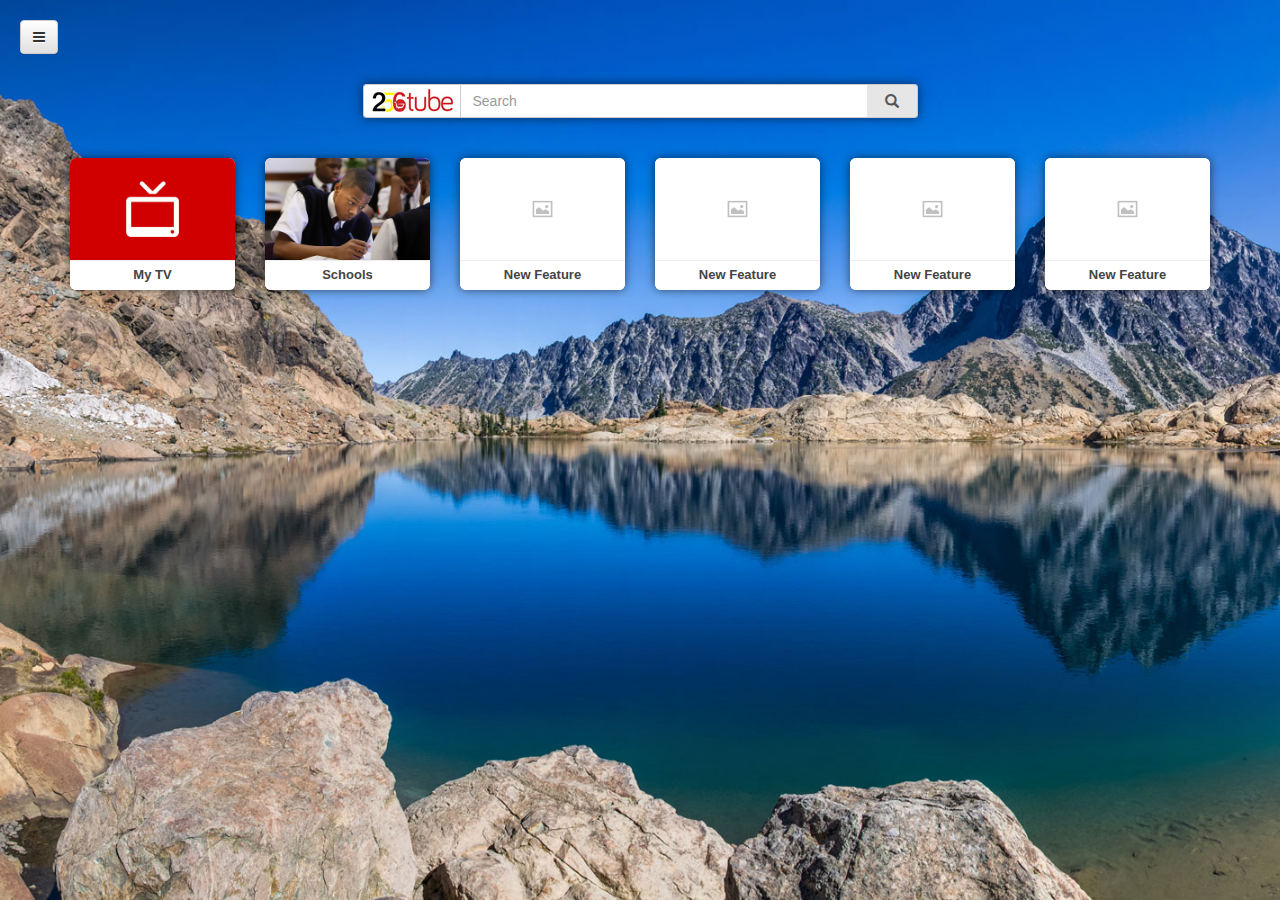
<file: index.html>
<!DOCTYPE html>
<html lang="en">
<head>
<meta charset="utf-8">
<meta http-equiv="X-UA-Compatible" content="IE=edge">
<meta content="width=device-width, initial-scale=1, maximum-scale=1, user-scalable=no" name="viewport">
<meta name="description" content="">
<meta name="author" content="">
<title>256 Tube</title>

<!--Styles-->
<link rel="stylesheet" type="text/css" href="css/font-awesome.min.css">

<!-- Bootstrap Core CSS -->
<link href="css/bootstrap.min.css" rel="stylesheet">
<link href="css/bootstrap-theme.min.css" rel="stylesheet">
<link href="css/angular.treeview.css" rel="stylesheet">


<!-- Custom CSS -->
<link href="css/simple-sidebar.css" rel="stylesheet">
<link rel="stylesheet" type="text/css" href="css/custom.css">

<!-- HTML5 Shim and Respond.js IE8 support of HTML5 elements and media queries -->
<!-- WARNING: Respond.js doesn't work if you view the page via file:// -->
<!--[if lt IE 9]>
        <script src="https://oss.maxcdn.com/libs/html5shiv/3.7.0/html5shiv.js"></script>
        <script src="https://oss.maxcdn.com/libs/respond.js/1.4.2/respond.min.js"></script>
    <![endif]-->

<!--Angular--> 
<script src="js/angular.js"></script>
<script src="js/angular-route.js"></script> 
<script src="js/angular.treeview.min.js"></script> 
<script src="js/app.js"></script>
<script src="js/controllers.js"></script> 
</head>

<body ng-app="myApp">
<div id="wrapper"> 
  
  <!-- Sidebar -->
  <div id="sidebar-wrapper">
    <ul class="sidebar-nav">
      <li class="sidebar-brand"> <a style="color:#ececec !important; line-height: 15px; padding:15px 0px;"> <img style="float:left; margin-left:15px;" src="images/default-profile.jpg" class="img-circle" width="30" height="30" alt="user profile"> <span style="display: block;font-size: 15px; font-weight: bold; text-indent: 5px;">Hakim Ramon</span> <span style="display: block;font-size: 11px; text-indent: 5px; margin-top: 3px;">200,000 UGX</span> </a> </li>
      <li> <a href="#!/home"><i style="text-indent: 0px;" class="fa fa-th"></i> Home</a> </li>
      <li> <a href="#"><i style="text-indent: 0px;" class="fa fa-user"></i> Profile</a> </li>
      <li> <a href="#"><i style="text-indent: 0px;" class="fa fa-money"></i> Get Credit</a> </li>
      <li> <a href="#"><i style="text-indent: 0px;" class="fa fa-clock-o"></i> Purchase History</a> </li>
      <li> <a href="#"><i style="text-indent: 0px;" class="fa fa-support"></i> Help</a> </li>
      <li> <a href="#"><i style="text-indent: 0px;" class="fa fa-sign-out"></i> Log Out</a> </li>
    </ul>
  </div>
  <!-- /#sidebar-wrapper --> 
  
  <!-- Page Content -->
<div id="page-content-wrapper"> 
 <!--
  <input type="text" ng-model="mydata" name="mydata">
  <p>Hello: {{mydata}}</p>-->

<div ng-view></div>
</div>
</div>
<!-- /#page-content-wrapper --> 

<!-- Modal -->

<div class="modal fade" id="myModal" tabindex="-1" role="dialog" aria-labelledby="myModalLabel">
  <div class="modal-dialog" role="document">
    <div class="modal-content">
      <div class="modal-header">
        <button type="button" class="close" data-dismiss="modal" aria-label="Close"><span aria-hidden="true">&times;</span></button>
        <h4 class="modal-title" id="myModalLabel"><i class="fa fa-tv"></i> My TV</h4>
      </div>
      <div class="modal-body">
        <ul class="list-inline">
       <li style="border: 1px solid #eee;padding: 10px;">
       <a class="custom-close" href="#!/myTV"> <img src="tv_logos/nbs.jpg" width="50" height="50"></a>
       </li>
       <li style="border: 1px solid #eee;padding: 10px;">
       <a class="custom-close" href="#!/nTV"> <img src="tv_logos/ntv.jpg" width="50" height="50"></a>
       </li>
       </ul>
      </div>
      
    </div>
  </div>
</div>







</div>
<!-- /#wrapper --> 

<!-- jQuery --> 
<script src="js/jquery.js"></script>

<!-- Bootstrap Core JavaScript --> 
<script src="js/bootstrap.min.js"></script> 


<script>
$(function () {
    $(".custom-close").on('click', function() {
        $('#myModal').modal('hide');
    });
});
</script>

</body>
</html>
</file>
<file: css/angular.treeview.css>
div[data-angular-treeview] {
  /* prevent user selection */
  -moz-user-select: -moz-none;
  -khtml-user-select: none;
  -webkit-user-select: none;
  -ms-user-select: none;
  user-select: none;

  /* default */
  font-family: Tahoma;
  font-size:13px;
  color: #555;
  text-decoration: none;
}

div[data-tree-model] ul {
  margin: 0;
  padding: 0;
  list-style: none; 
  border: none;
  overflow: hidden;
}

div[data-tree-model] li {
  position: relative;
  padding: 0 0 0 20px;
  line-height: 20px;
}

div[data-tree-model] li .expanded {
  padding: 1px 10px;
  background-image: url("../img/folder.png");
  background-repeat: no-repeat;
}

div[data-tree-model] li .collapsed {
  padding: 1px 10px;
  background-image: url("../img/folder-closed.png");
  background-repeat: no-repeat;
}

div[data-tree-model] li .normal {
  padding: 1px 10px;
  background-image: url("../img/file.png");
  background-repeat: no-repeat;
}

div[data-tree-model] li i, div[data-tree-model] li span {
  cursor: pointer;
}

div[data-tree-model] li .selected {
  background-color: #aaddff;
  font-weight: bold;
  padding: 1px 5px;
}
</file>
<file: css/custom.css>
html{
	min-height:100%;
	}
	
body{
	background: url(../images/bg.jpg);
	background-size:cover;
	background-repeat:no-repeat;
}

/*Search Box*/
#imaginary_container{
    margin-top:30px;
}

.stylish-input-group{
	box-shadow: 0px 0px 10px rgba(0, 0, 0, 0.56);
}

.stylish-input-group .input-group-addon{
    background: #e6e6e6 !important; 
}
.stylish-input-group .form-control{
	border-right:0; 
	box-shadow:0 0 0; 
	border-color:#ccc;
}
.stylish-input-group button{
    border:0;
    background:transparent;
}

.portfolio-item {
	padding-top: 40px;
    margin-bottom: 25px;
}

.card{
	background:#fff;
	border:none;
	box-shadow: 0px 0px 10px rgba(0, 0, 0, 0.56);
	-moz-border-radius-bottomleft:6px;
	-moz-border-radius-bottomright:6px;
	-webkit-border-bottom-left-radius:6px;
	-webkit-border-bottom-right-radius:6px;
	border-bottom-left-radius: 6px; 
	border-bottom-right-radius: 6px;
	-moz-border-radius-topright:6px;
	-moz-border-radius-topleft:6px;
	-webkit-border-top-right-radius:6px;
	-webkit-border-top-left-radius:6px;
	border-top-left-radius:6px;
	border-top-right-radius:6px;
}

.card img{
border-top-right-radius: 6px;
border-top-left-radius: 6px;
-moz-border-radius-topleft:6px;
-moz-border-radius-topright:6px;
-webkit-border-top-right-radius:6px;
-webkit-border-top-left-radius:6px;
}

.caption{
	background:#fff;
	border-top: 1px #ededed solid;
	color:#444;
	font-weight: bold;
	text-align: center;
	font-size: 13px;
	border-bottom-left-radius: 6px;
	border-bottom-right-radius: 6px; 
	padding: 5px;
}

.searchlogo{
	padding:0px;
	background: #fff !important;
	padding: 0px 5px;
}

.modal-lg {
    width: 900px;
}

.modal-content
{
	border-radius: 4px;
}


.panel-title {
    font-size: 14px;
    color: inherit;
    font-weight: bold;
}

video {
    width: 100%;
    height: 450px;
    background:#000000;
}

/*Side bar menu*/
.side-bar-container{
	overflow-y: auto; overflow-x: hidden; height: 400px;
	border-right: 1px solid #eee;
}

.folder{
	color:#49a1ff !important;
	font-size: 14px;
}


.side-bar-links{
	font-size: 12px;
	font-weight: 600;
	color: #444;
}

.side-bar-links a{
	color:#444;
}

/*
.side-bar-links a:hover, a:focus{
	background: transparent !important;
	font-size: 12px;
	padding: 5px 15px !important;
	color: #818181;
}*/
</file>
<file: css/simple-sidebar.css>
/*!
 * Start Bootstrap - Simple Sidebar (http://startbootstrap.com/)
 * Copyright 2013-2016 Start Bootstrap
 * Licensed under MIT (https://github.com/BlackrockDigital/startbootstrap/blob/gh-pages/LICENSE)
 */
 

 body {
    overflow-x: hidden;
 }

/* Toggle Styles */

#wrapper {
    padding-left: 0;
    -webkit-transition: all 0.5s ease;
    -moz-transition: all 0.5s ease;
    -o-transition: all 0.5s ease;
    transition: all 0.5s ease;
}

#wrapper.toggled {
    padding-left: 200px;
}

#sidebar-wrapper {
    z-index: 1000;
    position: fixed;
    left: 200px;
    width: 0;
    height: 100%;
    margin-left: -200px;
    overflow-y: auto;
    background:#252525;
    -webkit-transition: all 0.5s ease;
    -moz-transition: all 0.5s ease;
    -o-transition: all 0.5s ease;
    transition: all 0.5s ease;
}

#wrapper.toggled #sidebar-wrapper {
    width: 200px;
}

#page-content-wrapper {
    width: 100%;
    position: absolute;
    padding: 15px;
}

#wrapper.toggled #page-content-wrapper {
    position: absolute;
    margin-right: -200px;
}

/* Sidebar Styles */

.sidebar-nav {
    position: absolute;
    top: 0;
    width: 200px;
    margin: 0;
    padding: 0;
    list-style: none;
}

.sidebar-nav li {
    text-indent: 20px;
    line-height: 40px;
}

.sidebar-nav li a {
    display: block;
    text-decoration: none;
    color: #999999;
}

.sidebar-nav li a:hover {
    text-decoration: none;
    color: #fff;
    background: rgba(255,255,255,0.2);
}

.sidebar-nav li a:active,
.sidebar-nav li a:focus {
    text-decoration: none;
}

.sidebar-nav > .sidebar-brand {
    height: 65px;
    font-size: 18px;
    line-height: 60px;
}

.sidebar-nav > .sidebar-brand a {
    color: #999999;
}

.sidebar-nav > .sidebar-brand a:hover {
    color: #fff;
    background: none;
}

@media(min-width:768px) {
    #wrapper {
        padding-left: 0;
    }

    #wrapper.toggled {
        padding-left: 200px;
    }

    #sidebar-wrapper {
        width: 0;
    }

    #wrapper.toggled #sidebar-wrapper {
        width: 200px;
    }

    #page-content-wrapper {
        padding: 20px;
        position: relative;
    }

    #wrapper.toggled #page-content-wrapper {
        position: relative;
        margin-right: 0;
    }
}
</file>
